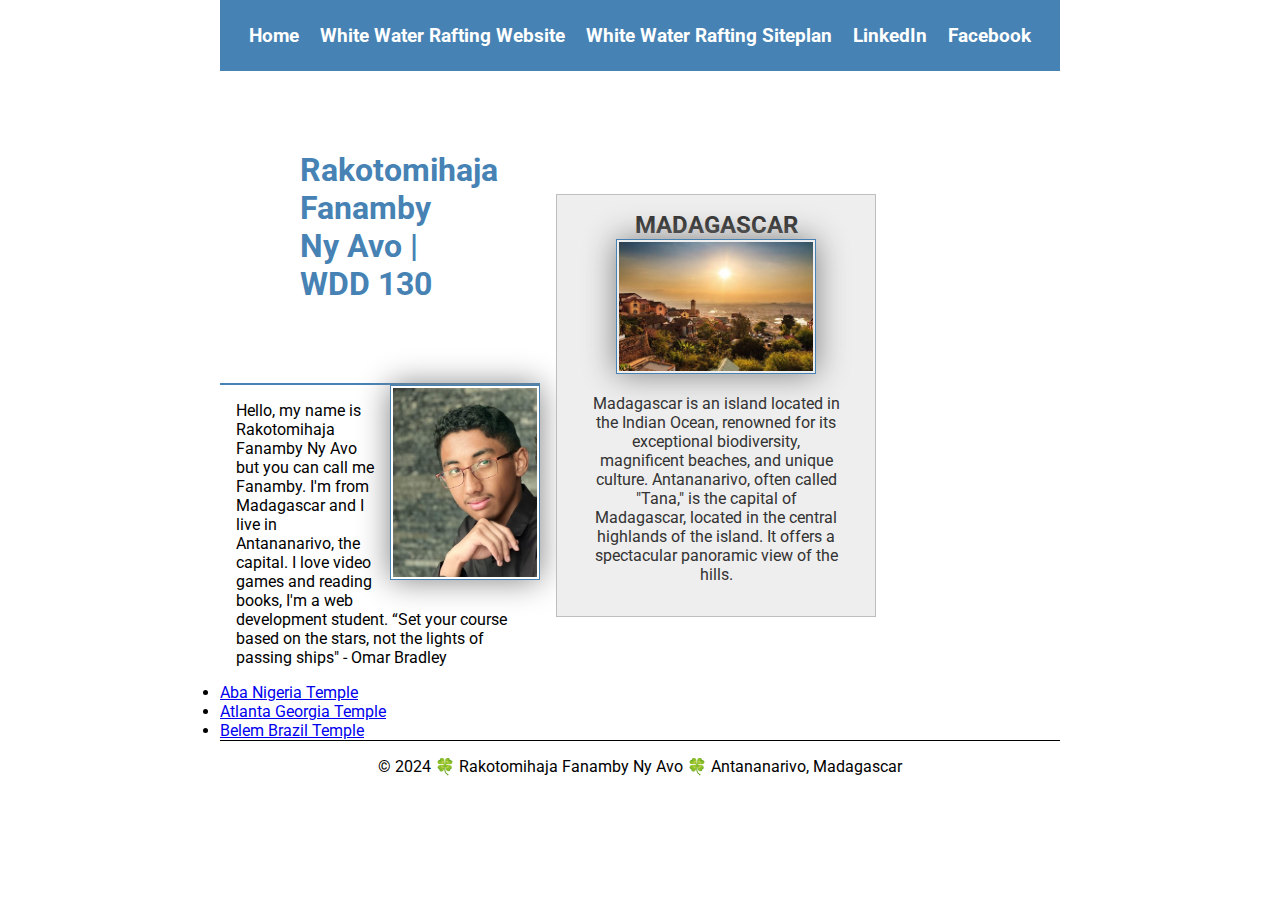
<file: index.html>
<!DOCTYPE html>
<html lang="en-US">
<head>
    <meta charset="UTF-8">
    <meta name="viewport" content="width=device-width, initial-scale=1.0">
    <title>Rakotomihaja Fanamby Ny Avo | WDD 130</title>
    <link rel="stylesheet" type="text/css" href="styles.css">
    <link rel="preconnect" href="https://fonts.googleapis.com">
<link rel="preconnect" href="https://fonts.gstatic.com" crossorigin>
<link href="https://fonts.googleapis.com/css2?family=Croissant+One&family=Roboto:ital,wght@1,300&display=swap" rel="stylesheet">
</head>
<body>
    <header>
        <nav>
            <a href="wwr/index.html">Home</a>
            <a href="wwr/about.html">White Water Rafting Website</a>
            <a href="wwr/site-plan-rafting.html">White Water Rafting Siteplan</a>
            <a href="https://www.linkedin.com" target="_blank">LinkedIn</a>
            <a href="https://www.facebook.com" target="_blank">Facebook</a>
        </nav>
    </header>
    <div class="grid">
    <main>
        <!-- 20/09/2023 -->
        <h1>Rakotomihaja Fanamby Ny Avo | WDD 130</h1>
        <img src="images/profile.jpg" alt="Hello, My name is Rakotomihaja Fanamby Ny Avo" width="200">
        <p>Hello, my name is Rakotomihaja Fanamby Ny Avo but you can call me Fanamby. I'm from Madagascar and I live in Antananarivo, the capital. I love video games and reading books, I'm a web development student. “Set your course based on the stars, not the lights of passing ships" - Omar Bradley</p>

        <ul class="box">
            <li><a href="https://www.churchofjesuschrist.org/temples/details/aba-nigeria-temple?lang=eng" target="_blank">Aba Nigeria Temple</a></li>
            <li><a href="https://www.churchofjesuschrist.org/temples/details/atlanta-georgia-temple?lang=eng" target="_blank">Atlanta Georgia Temple</a></li>
            <li><a href="https://www.churchofjesuschrist.org/temples/details/belem-brazil-temple?lang=eng" target="_blank">Belem Brazil Temple</a></li>
        </ul>
    </main>
    
    <aside class="box">
        <h2>MADAGASCAR</h2>
        <img src="images/Madagascar.jpg" alt="Antananarivo, the capital" width="200">
        <p>Madagascar is an island located in the Indian Ocean, renowned for its exceptional biodiversity, magnificent beaches, and unique culture. Antananarivo, often called "Tana," is the capital of Madagascar, located in the central highlands of the island. It offers a spectacular panoramic view of the hills.</p>
    </aside>
    </div>
    
    <footer>
        <p>&#169; 2024 🍀 Rakotomihaja Fanamby Ny Avo 🍀 Antananarivo, Madagascar</p>
    </footer>
</body>
</html>
</file>
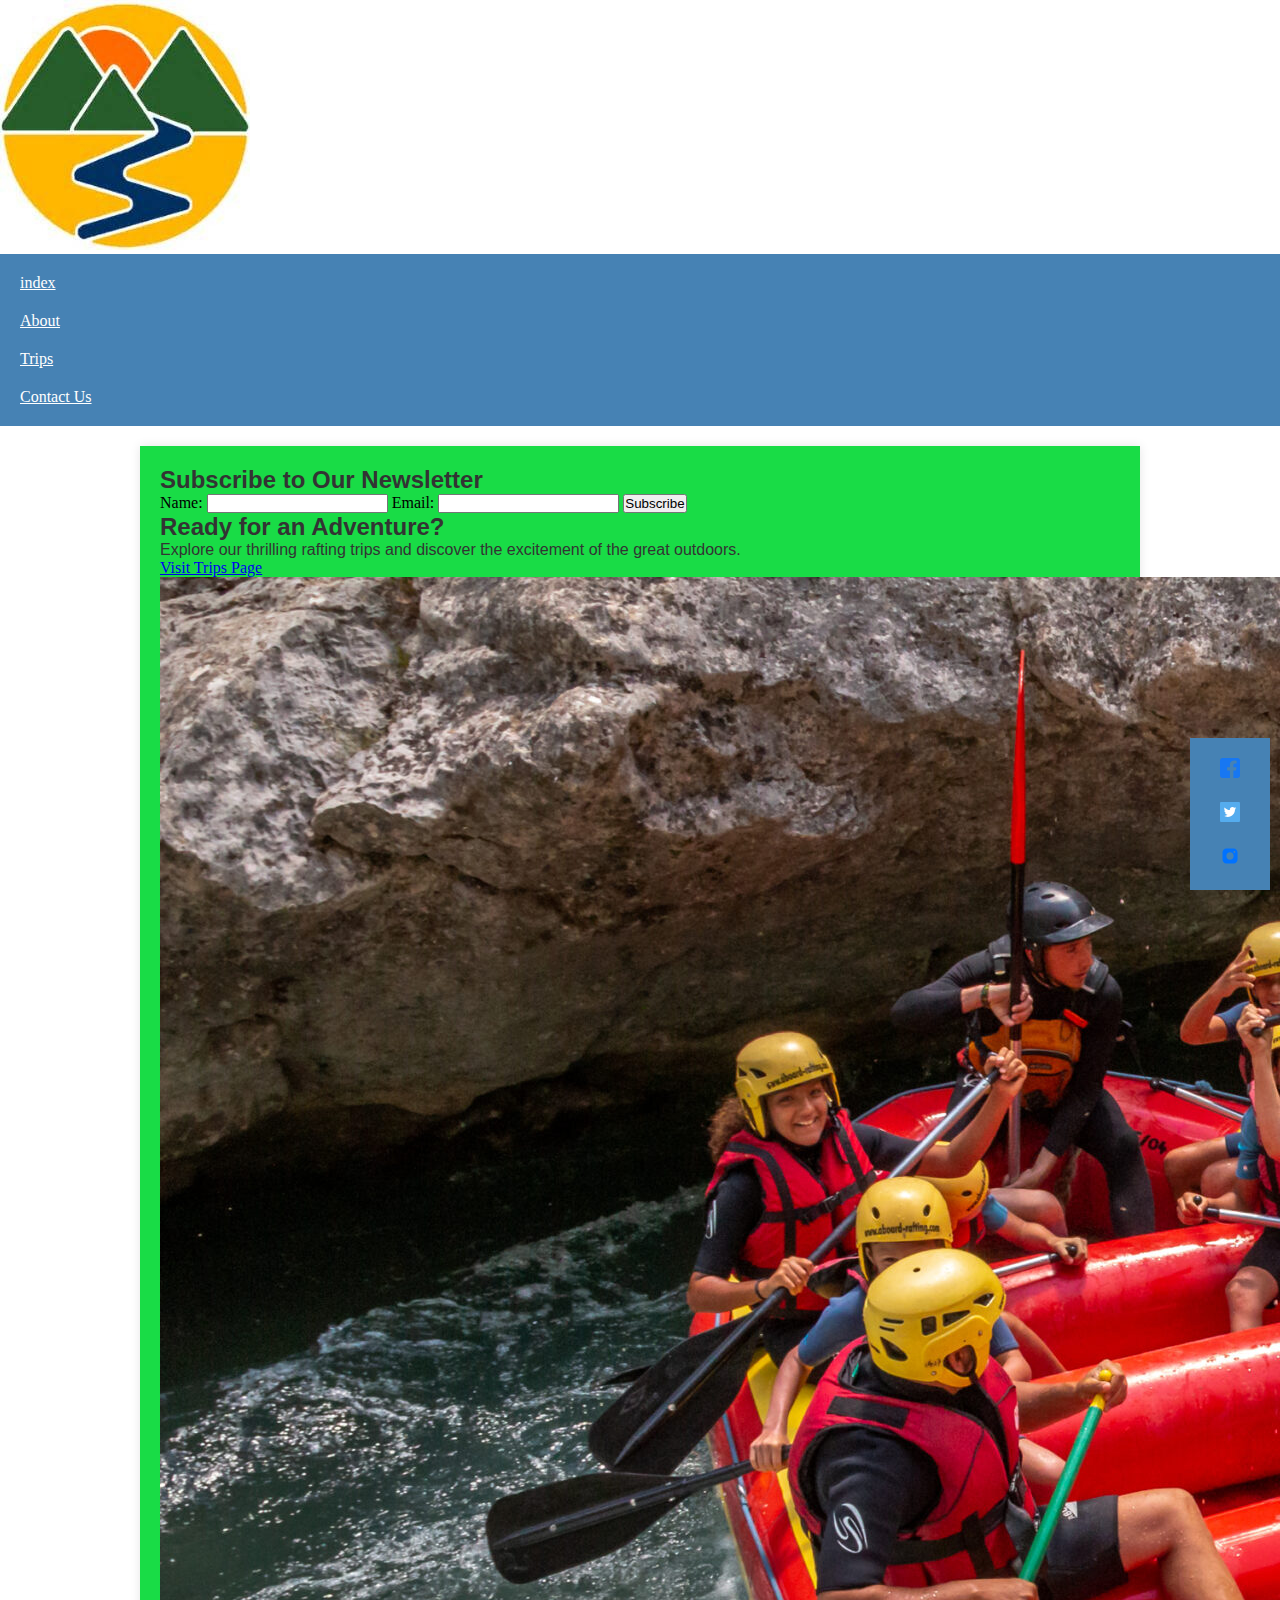
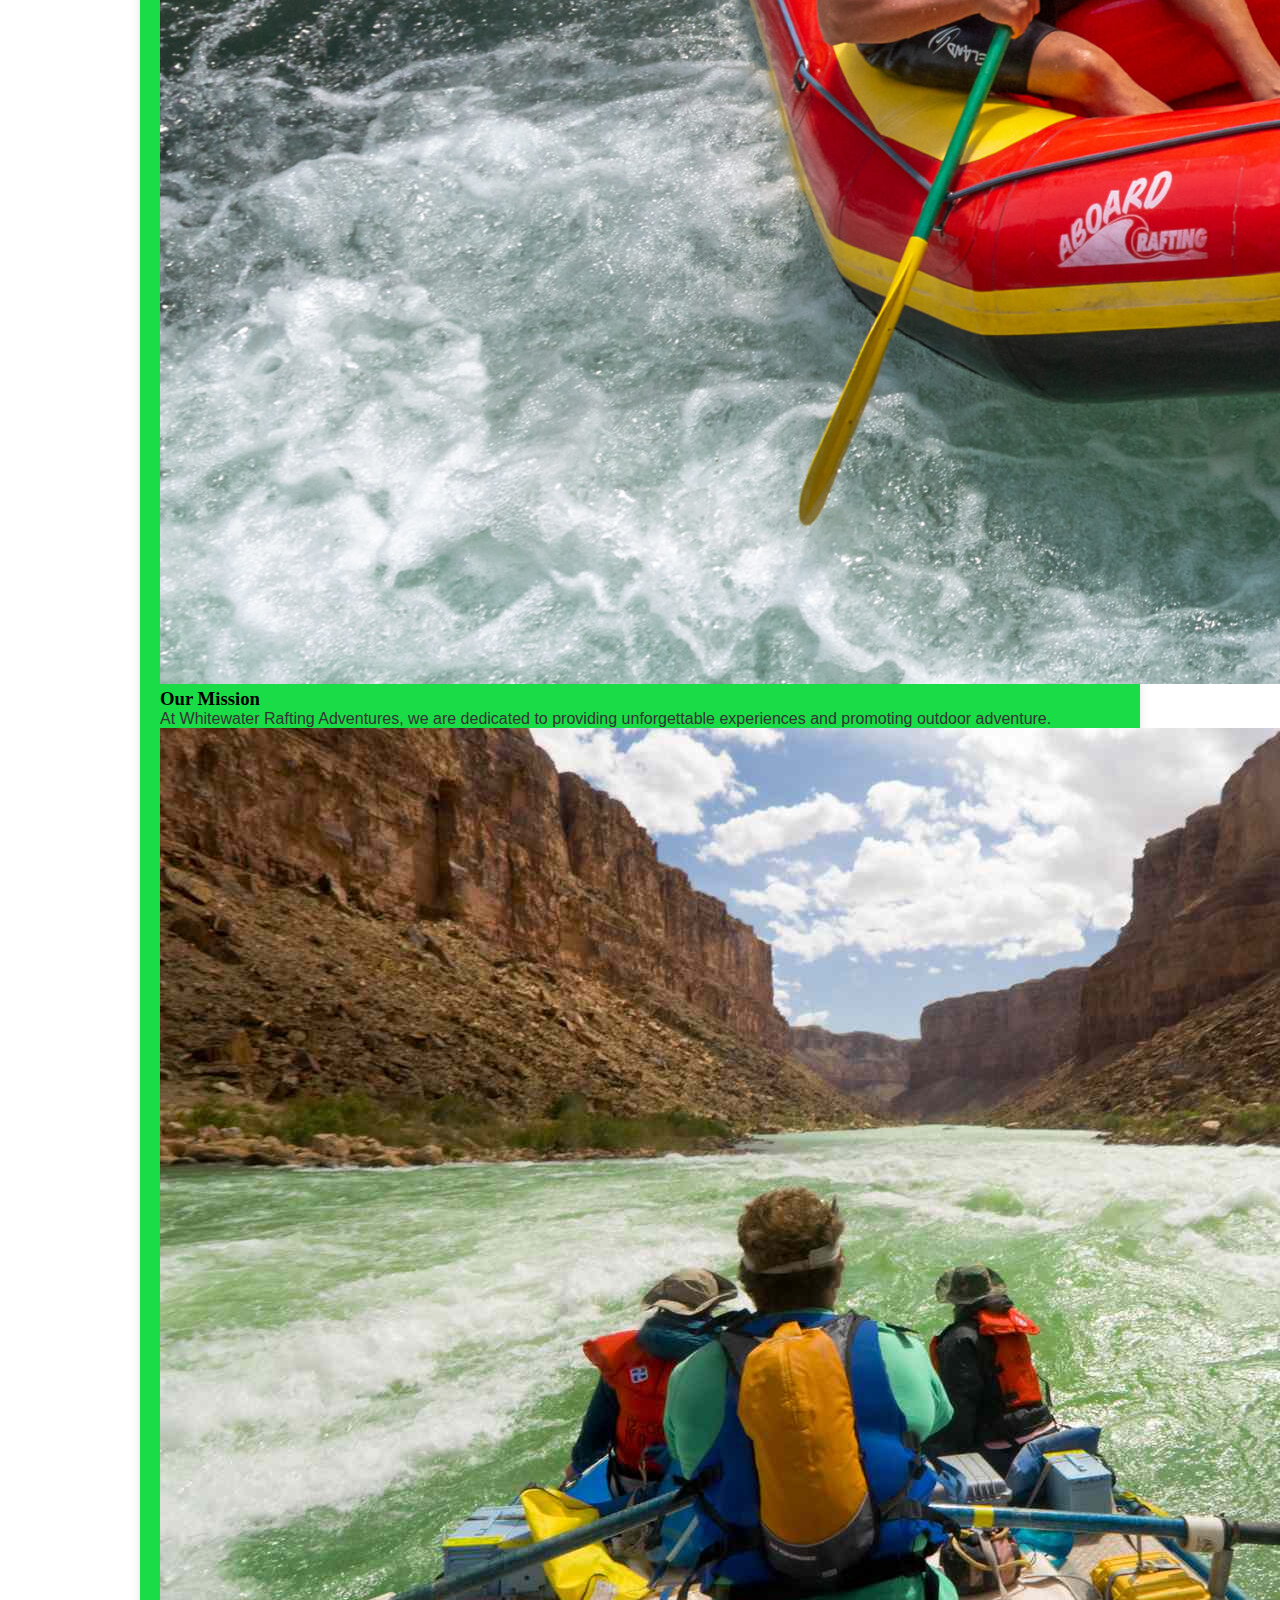
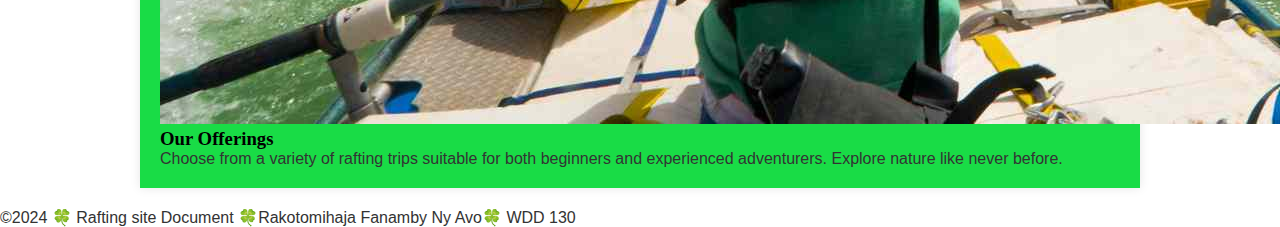
<file: wwr/index.html>
<!DOCTYPE html>
<html lang="en-US">
    <head>
    <meta charset="utf-8">
    <meta name="viewport" content="width=device-width,initial-scale=1.0">
    <title>Rafting Site Plan Home | Rakotomihaja Fanamby Ny Avo</title>
    <meta name="description" content="The rafting site Home">
    <meta name="author" content="Rakotomihaja Fanamby Ny Avo">
    <link rel="stylesheet" href="styles/index.css">
</head>
<body>
    <header>
        <header>
            <img src="images/logo.jpg" alt="Rafting Site Logo">
            <nav>
                <a href="index.html">index</a>
                <a href="about.html">About</a>
                <a href="trips.html">Trips</a>
                <a href="contact.html">Contact Us</a>
            </nav>
    </header>
    
    <main>
        <section class="newsletter">
            <h2>Subscribe to Our Newsletter</h2>
            <form action="subscribe.php" method="post">
                <label for="name">Name:</label>
                <input type="text" id="name" name="name" required>
                <label for="email">Email:</label>
                <input type="email" id="email" name="email" required>
                <button type="submit">Subscribe</button>
            </form>
        </section>

        <section class="cta">
            <h2>Ready for an Adventure?</h2>
            <p>Explore our thrilling rafting trips and discover the excitement of the great outdoors.</p>
            <a href="trips.html" class="cta-button">Visit Trips Page</a>
        </section>

        <section class="grid-layout">
            <div class="grid-item">
                <img src="images/purpose-image1.jpg" alt="Rafting Adventure 1">
                <h3>Our Mission</h3>
                <p>At Whitewater Rafting Adventures, we are dedicated to providing unforgettable experiences and promoting outdoor adventure.</p>
            </div>
            <div class="grid-item">
                <img src="images/purpose-image2.jpg" alt="Rafting Adventure 2">
                <h3>Our Offerings</h3>
                <p>Choose from a variety of rafting trips suitable for both beginners and experienced adventurers. Explore nature like never before.</p>
            </div>
        </section>
    </main>
    
    <footer>
        <nav class="sociallinks">
            <a href="https://facebook.com">
                <img src="images/facebook.svg" alt="Facebook" class="social-icon">
            </a>
            <a href="https://twitter.com">
                <img src="images/twitter.svg" alt="Twitter" class="social-icon">
            </a>
            <a href="https://instagram.com">
                <img src="images/instagram.svg" alt="Instagram" class="social-icon">
            </a>
        </nav>
        <p>&#169;2024 🍀 Rafting site Document 🍀Rakotomihaja Fanamby Ny Avo🍀 WDD 130</p>
    </footer>
</body>
</html>
</file>
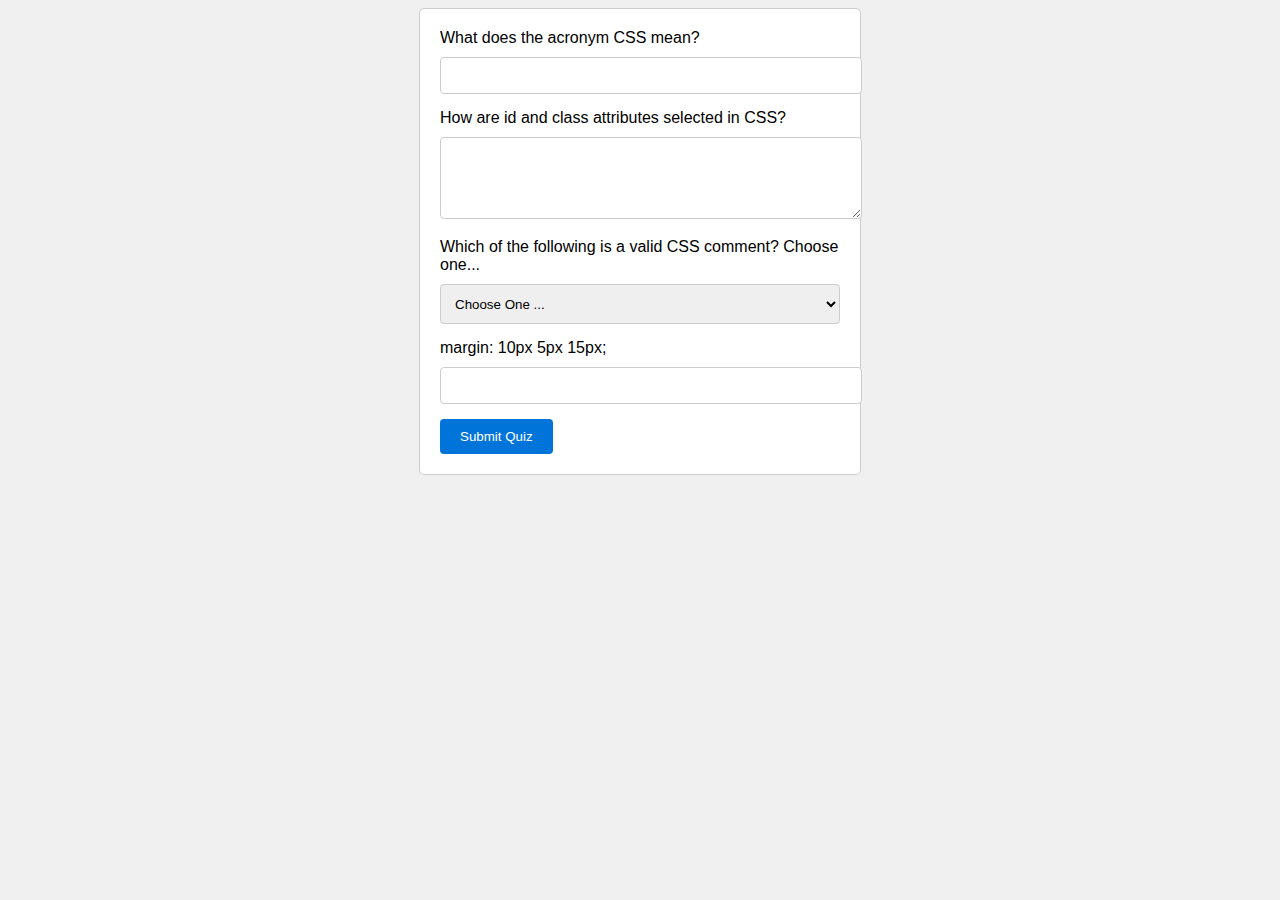
<file: quiz.html>
<!DOCTYPE html>
<html>
<head>
    <title>Quiz Form</title>
    <link rel="stylesheet" type="text/css" href="quiz.css">
</head>
<body>
    <form action="process_quiz.php" method="post">
        <div>
            <label for="q1">What does the acronym CSS mean?</label>
            <input type="text" name="q1" id="q1" />
        </div>

        <div>
            <label for="q2">How are id and class attributes selected in CSS?</label>
            <textarea name="q2" id="q2" rows="4" cols="50"></textarea>
        </div>

        <div>
            <label for="q3">Which of the following is a valid CSS comment?
                Choose one...</label>
            <select name="q3" id="q3">
                <option value="" selected disabled>Choose One ...</option>
                <option value="option1">Option 1</option>
                <option value="option2">Option 2</option>
                <option value="option3">Option 3</option>
            </select>
        </div>

        <div>
            <label for="q4">margin: 10px 5px 15px;</label>
            <input type="number" name="q4" id="q4" />
        </div>

        <div>
            <button type="submit">Submit Quiz</button>
        </div>
    </form>
</body>
</html>
</file>
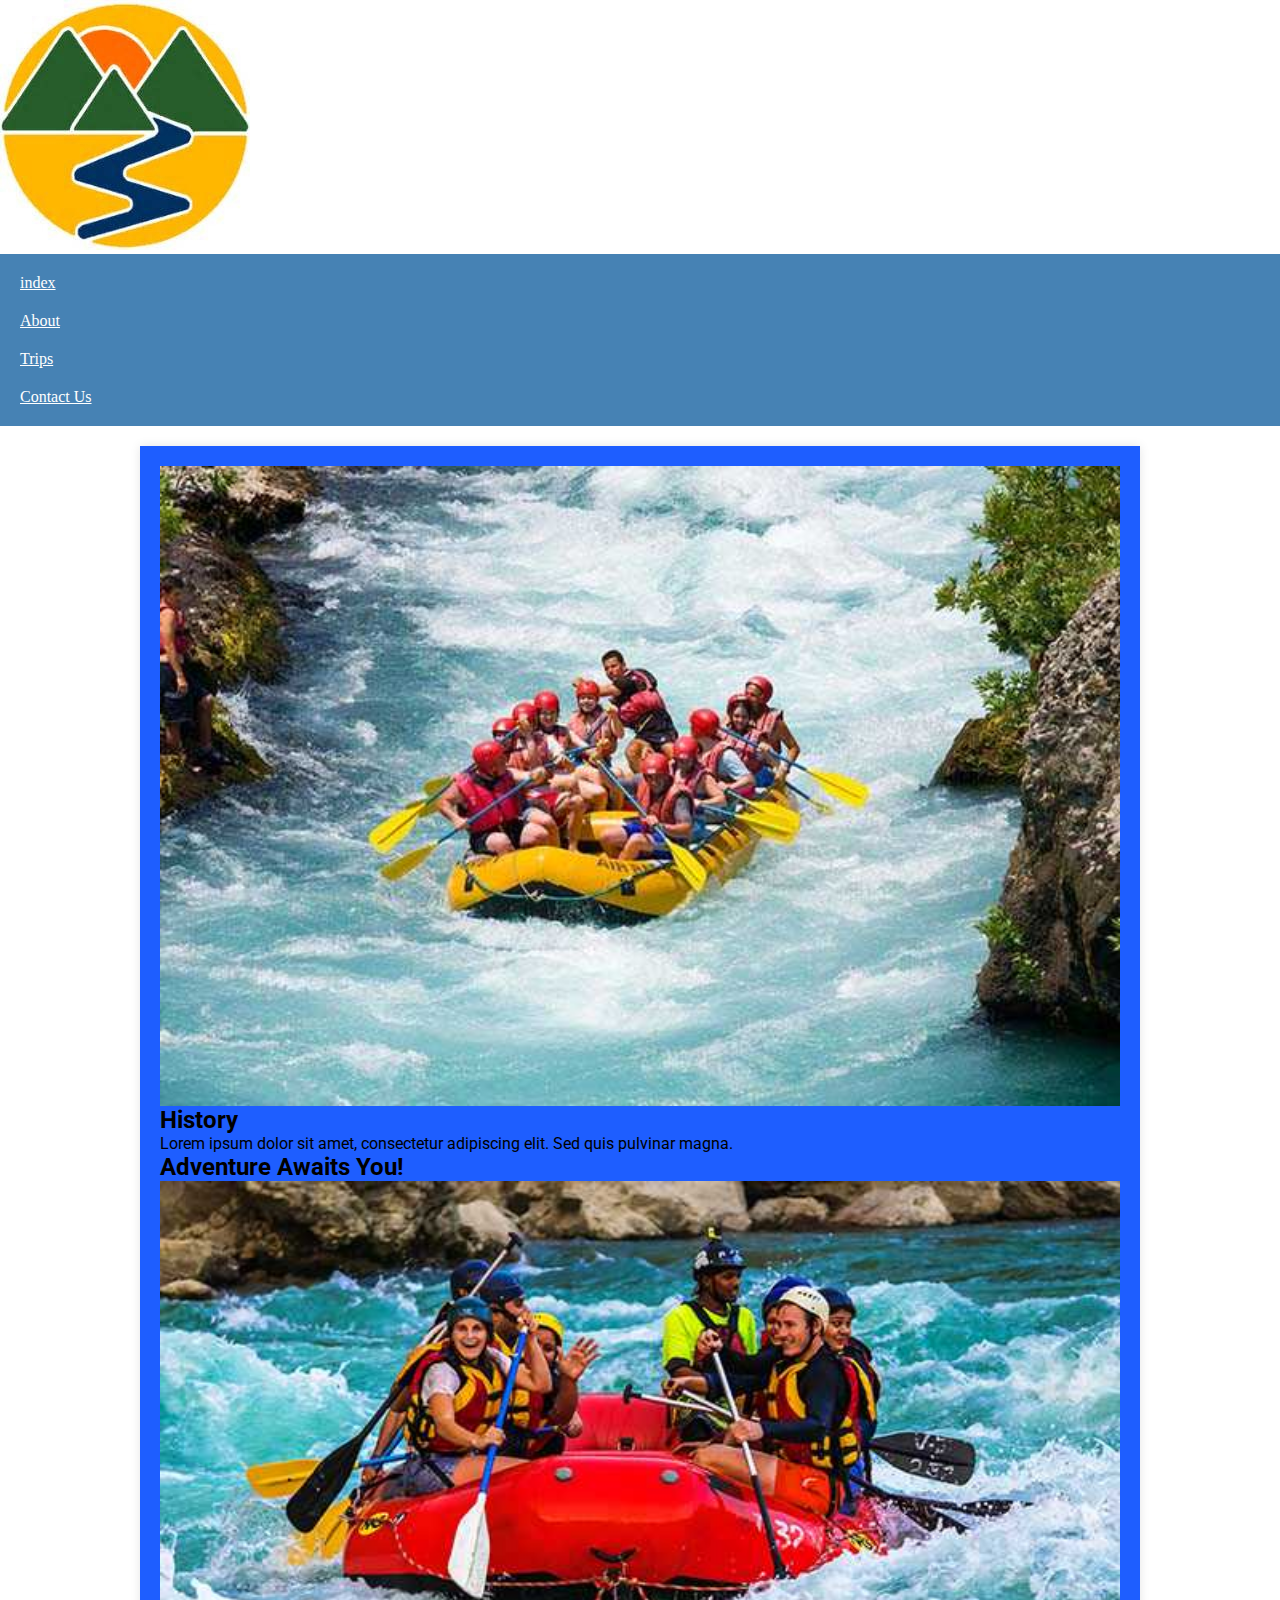
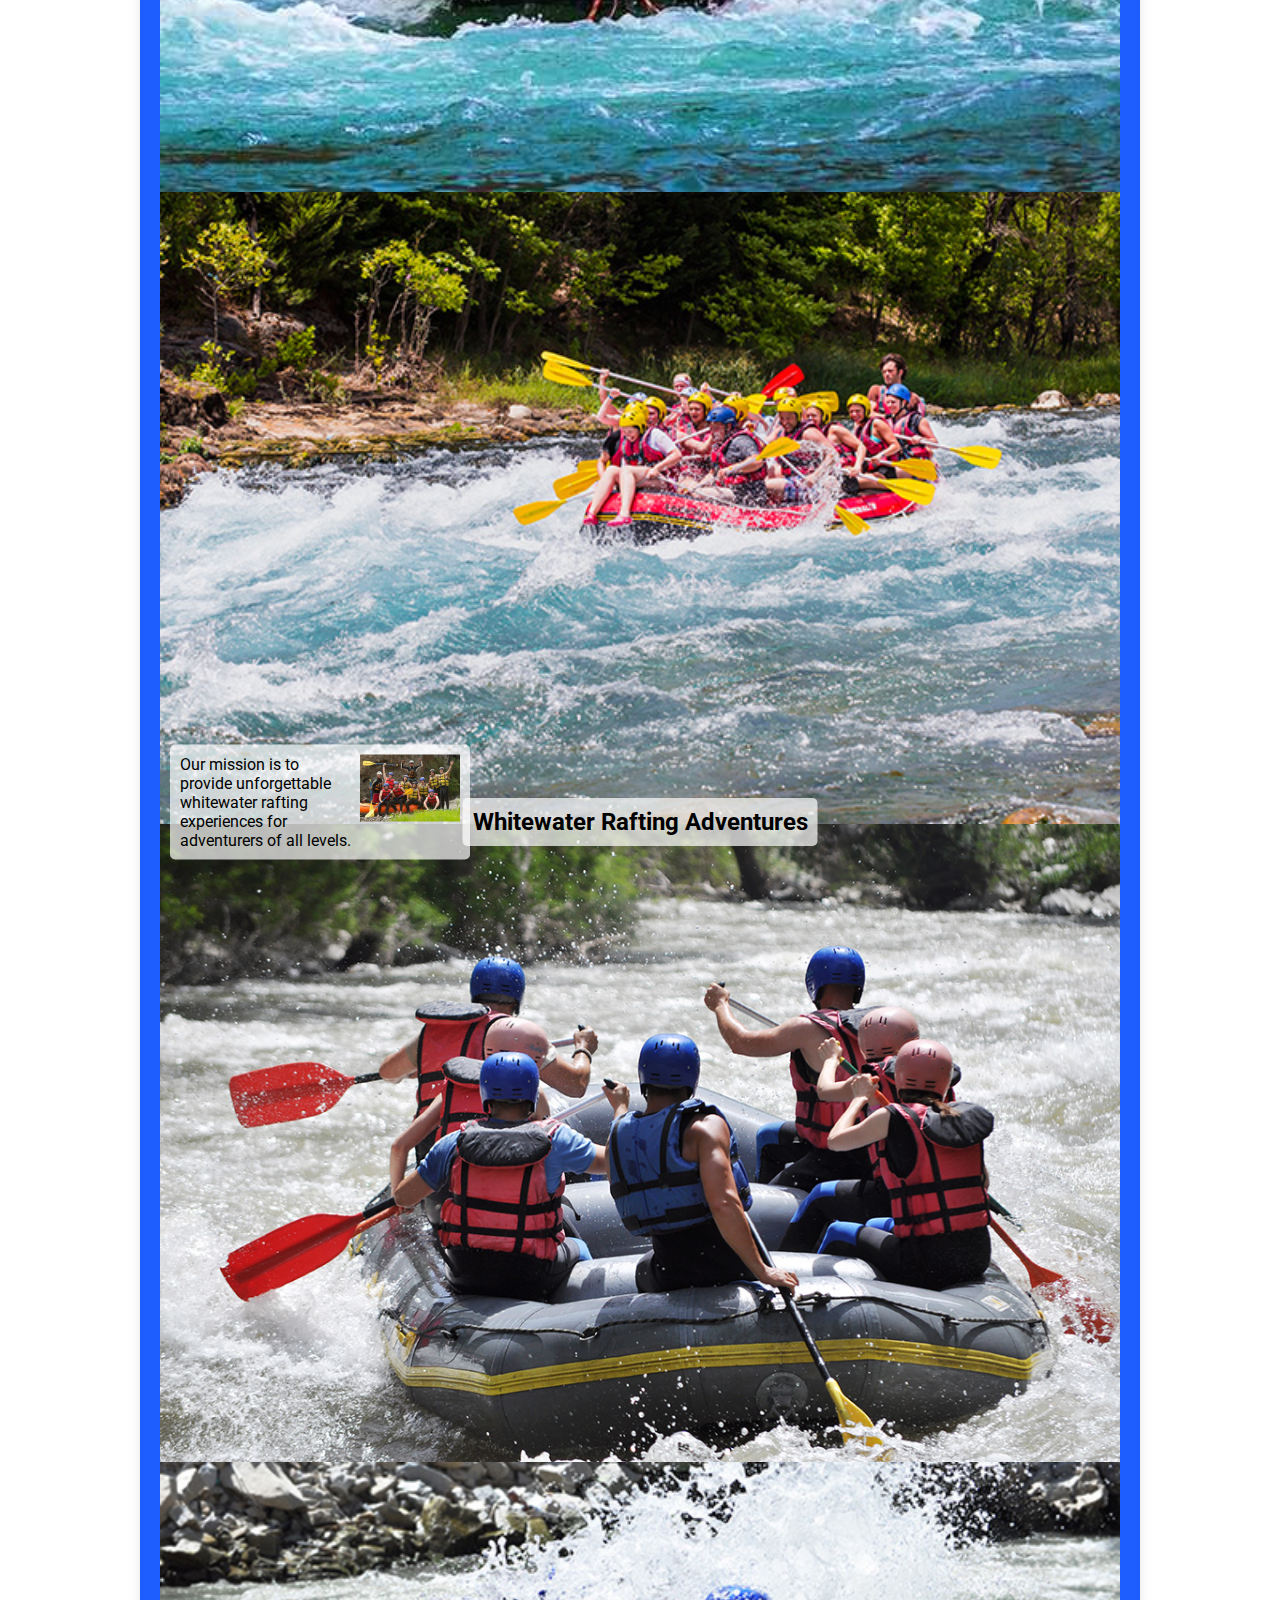
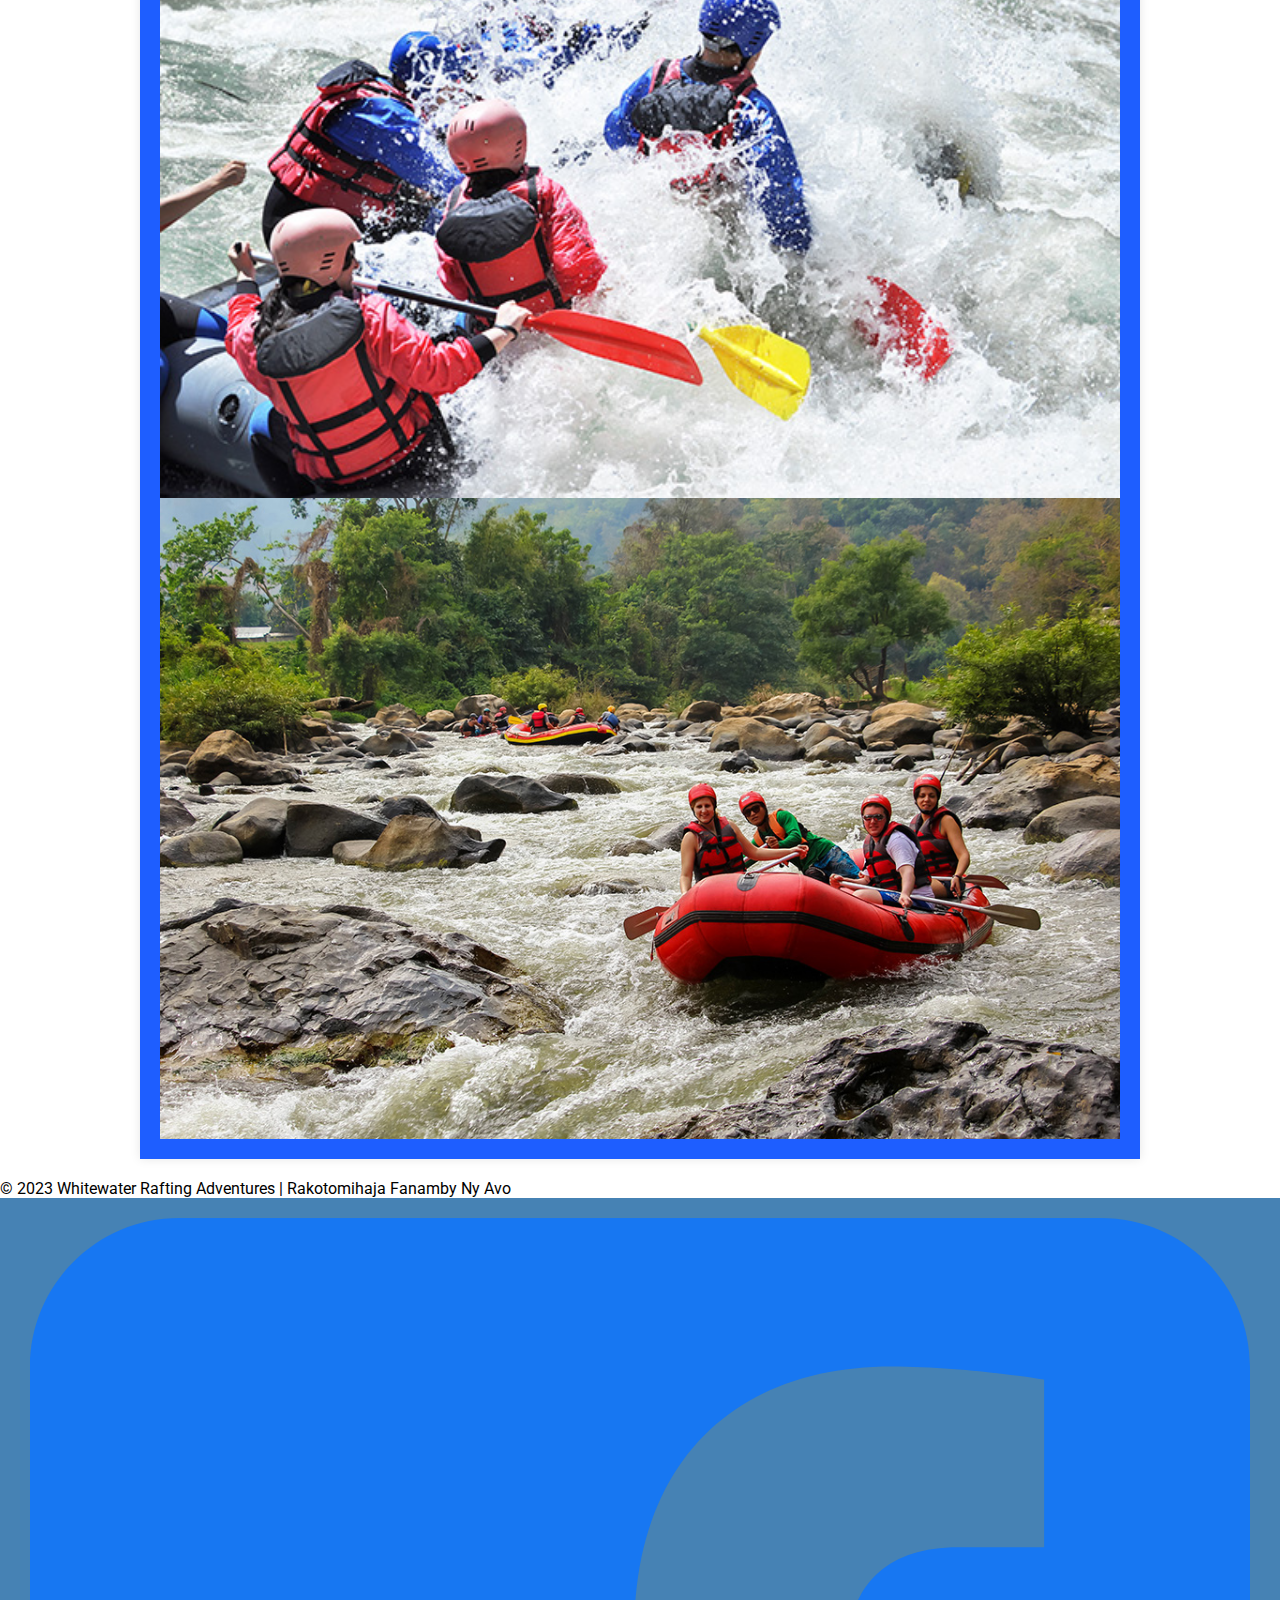
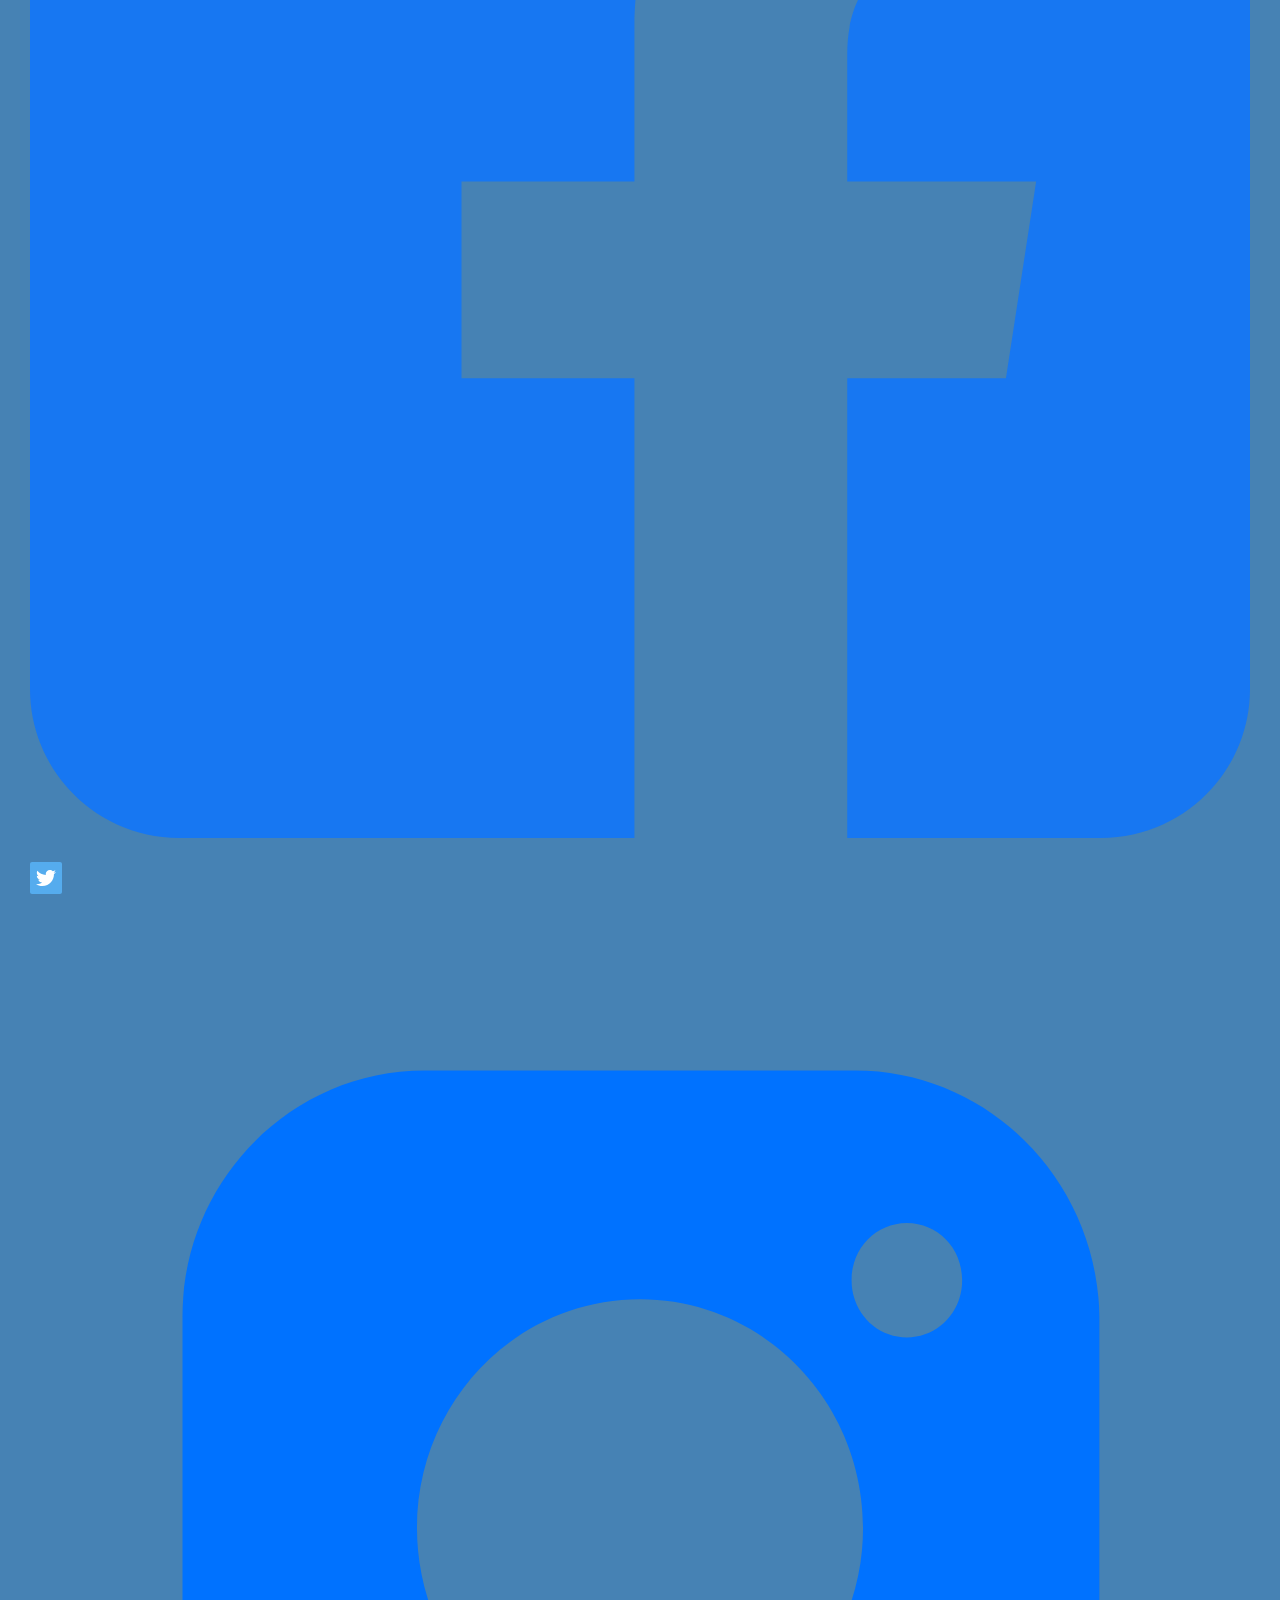
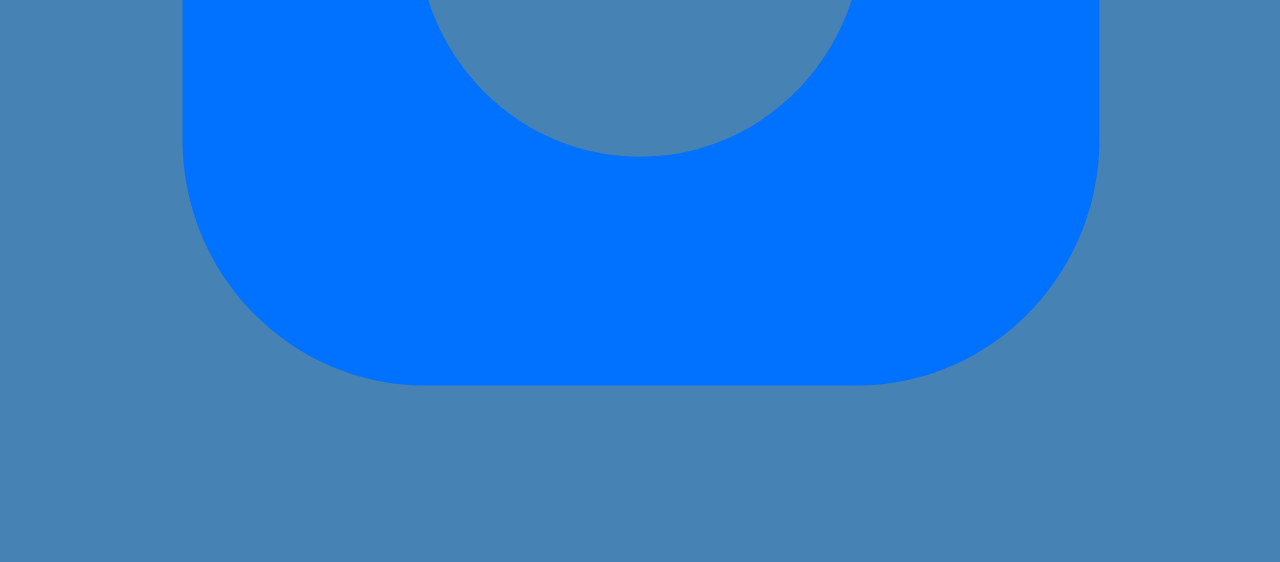
<file: wwr/about.html>
<!DOCTYPE html>
<html lang="en-US">
<head>
    <meta charset="utf-8">
    <meta name="viewport" content="width=device-width,initial-scale=1.0">
    <title>About | Rakotomihaja Fanamby Ny Avo</title>
    <meta name="description" content="About The rafting site plan.">
    <meta name="author" content="Rakotomihaja Fanamby Ny Avo">
    <link rel="stylesheet" type="text/css" href="styles/rafting.css">
    <link rel="preconnect" href="https://fonts.googleapis.com">
<link rel="preconnect" href="https://fonts.gstatic.com" crossorigin>
<link href="https://fonts.googleapis.com/css2?family=Croissant+One&family=Roboto:ital,wght@1,300&display=swap" rel="stylesheet">


</head>
<body>
    <header>
        <img src="images/logo.jpg" alt="Rafting Site Logo">
        <nav>
            <a href="index.html">index</a>
            <a href="about.html">About</a>
            <a href="trips.html">Trips</a>
            <a href="contact.html">Contact Us</a>
        </nav>
    </header>
    <main>
        <div class="hero">
            <img src="images/hero-bg.jpg" alt="Hero Image">
            <h1>Whitewater Rafting Adventures</h1>
            <article>
                <img src="images/happy-client.jpg" alt="Happy Client">
                <p>Our mission is to provide unforgettable whitewater rafting experiences for adventurers of all levels.</p>
            </article>
            <section>
                <h2>History</h2>
                <p>Lorem ipsum dolor sit amet, consectetur adipiscing elit. Sed quis pulvinar magna.</p>
            </section>
            <section>
                <h2>Adventure Awaits You!</h2>
                <img src="images/rafting1.jpg" alt="Rafting Image 1">
                <img src="images/rafting2.jpg" alt="Rafting Image 2">
                <img src="images/rafting3.jpg" alt="Rafting Image 3">
                <img src="images/rafting4.jpg" alt="Rafting Image 4">
                <img src="images/rafting5.jpg" alt="Rafting Image 5">
            </section>
        </div>
    </main>
    <footer>
        <p>&copy; 2023 Whitewater Rafting Adventures | Rakotomihaja Fanamby Ny Avo</p>
        <nav class="sociallinks">
            <a href="https://facebook.com">
                <img src="images/facebook.svg" alt="Facebook">
            </a>
            <a href="https://twitter.com">
                <img src="images/twitter.svg" alt="Twitter">
            </a>
            <a href="https://instagram.com">
                <img src="images/instagram.svg" alt="Instagram">
            </a>
        </nav>
    </footer>
</body>
</html>
</file>
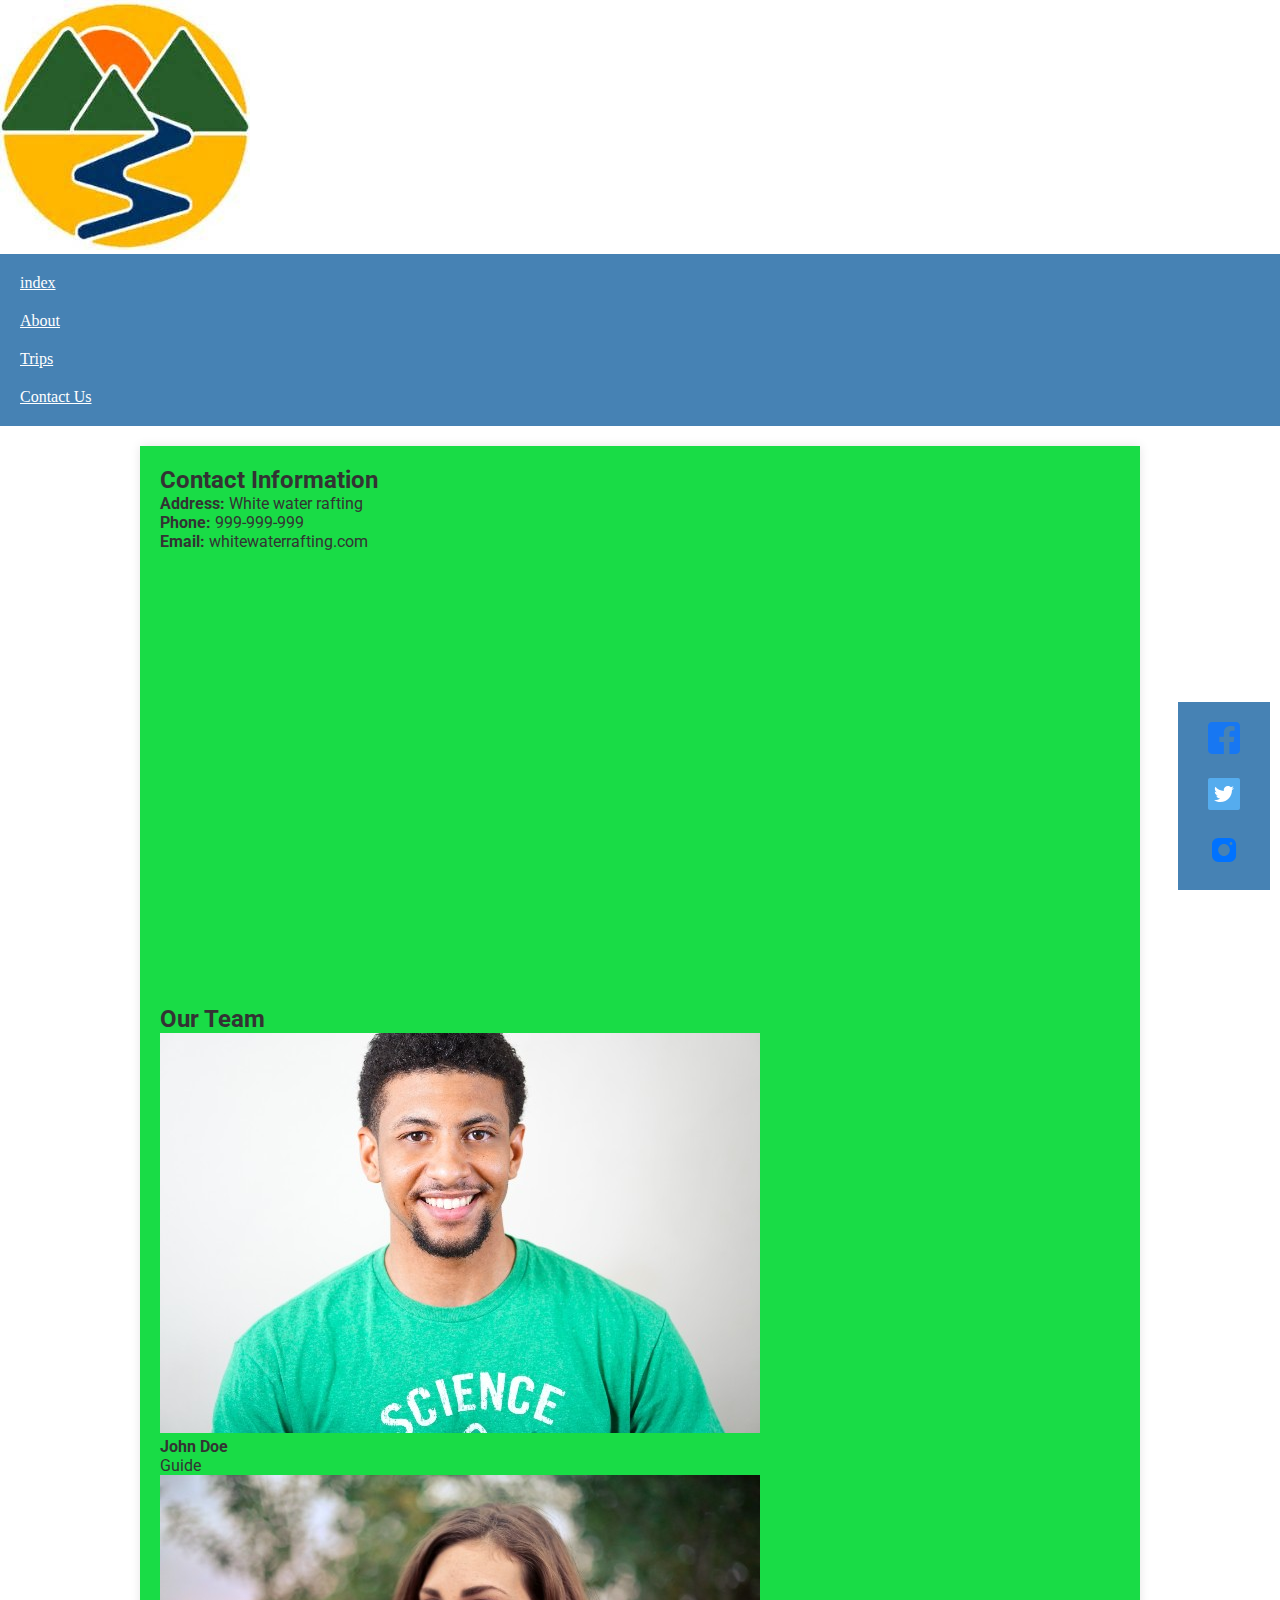
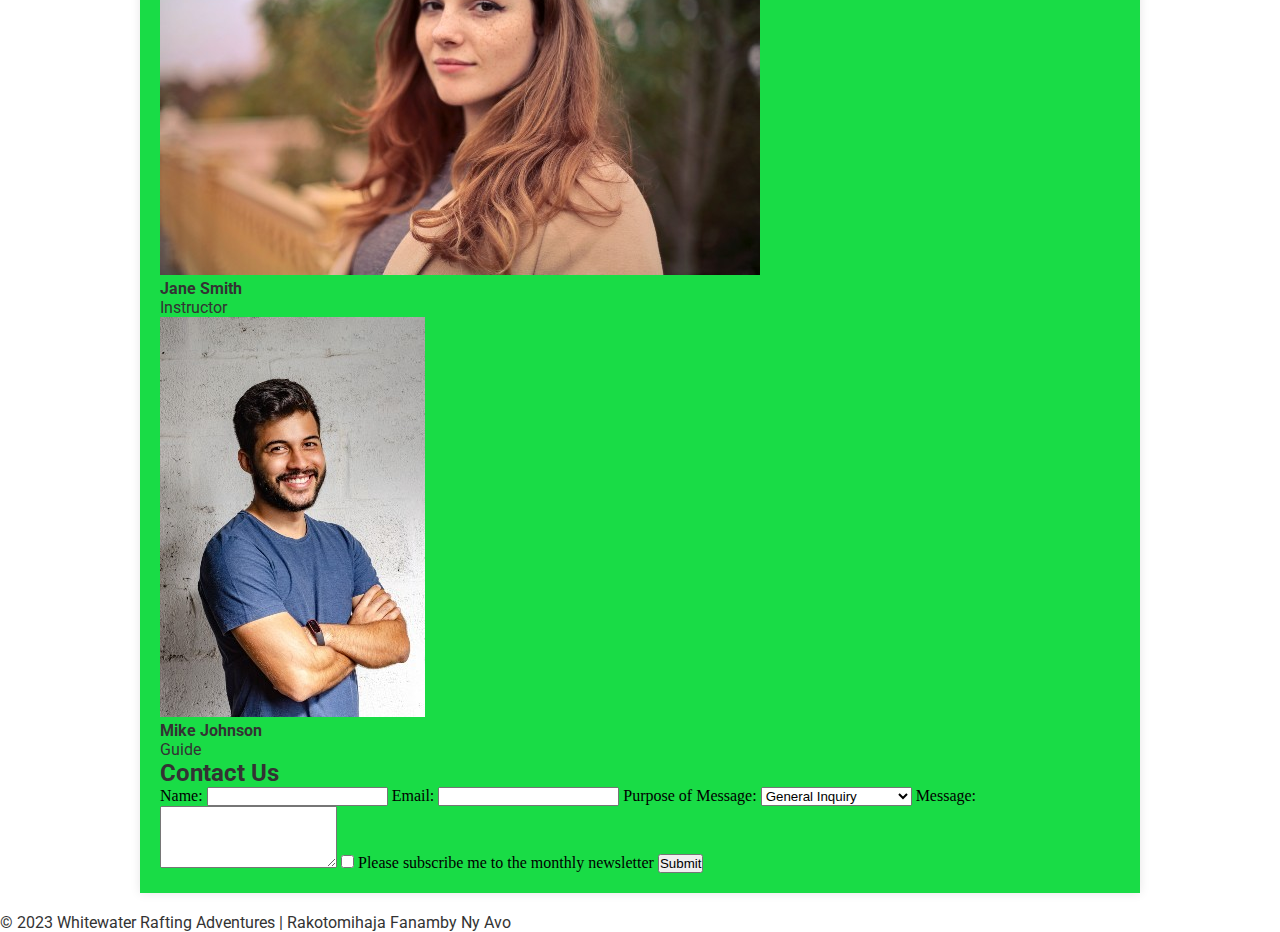
<file: wwr/contact.html>
<!DOCTYPE html>
<html lang="en-US">
<head>
    <meta charset="utf-8">
    <meta name="viewport" content="width=device-width,initial-scale=1.0">
    <title>Contact Us | Whitewater Rafting Adventures</title>
    <meta name="description" content="Contact Us">
    <meta name="author" content="Rakotomihaja Fanamby Ny Avo">
    <link rel="stylesheet" type="text/css" href="styles/contact.css">
    <link rel="preconnect" href="https://fonts.googleapis.com">
    <link rel="preconnect" href="https://fonts.gstatic.com" crossorigin>
    <link href="https://fonts.googleapis.com/css2?family=Croissant+One&family=Roboto:ital,wght@1,300&display=swap" rel="stylesheet">
</head>
<body>
    <header>
        <img src="images/logo.jpg" alt="Rafting Site Logo">
        <nav>
            <a href="index.html">index</a>
            <a href="about.html">About</a>
            <a href="trips.html">Trips</a>
            <a href="contact.html">Contact Us</a>
        </nav>
    </header>
    <main>
        <section class="company-info">
            <h2>Contact Information</h2>
            <p><strong>Address:</strong> White water rafting</p>
            <p><strong>Phone:</strong> 999-999-999</p>
            <p><strong>Email:</strong> whitewaterrafting.com</p>
        </section>
            <div class="map">
            <iframe
            src="https://www.google.com/maps/embed?pb=!1m16!1m12!1m3!1d5484.364874729698!2d6.4988154572401955!3d44.97345212848753!2m3!1f0!2f0!3f0!3m2!1i1024!2i768!4f13.1!2m1!1srafting!5e0!3m2!1sfr!2smg!4v1696699275702!5m2!1sfr!2smg" width="600" height="450" style="border:0;" allowfullscreen="" loading="lazy" referrerpolicy="no-referrer-when-downgrade"></iframe>
        </div>
            <h2>Our Team</h2>
            <div class="employee">
                <img src="images/employee1.jpg" alt="Employee 1">
                <p><strong>John Doe</strong><br>Guide</p>
            </div>
            <div class="employee">
                <img src="images/employee2.jpg" alt="Employee 2">
                <p><strong>Jane Smith</strong><br>Instructor</p>
            </div>
            <div class="employee">
                <img src="images/employee3.jpg" alt="Employee 3">
                <p><strong>Mike Johnson</strong><br>Guide</p>
            </div>

        
        <section class="contact-form">
            <h2>Contact Us</h2>
            <form action="submit_form.php" method="post">
                <label for="name">Name:</label>
                <input type="text" id="name" name="name" required>
                
                <label for="email">Email:</label>
                <input type="email" id="email" name="email" required>
                
                <label for="purpose">Purpose of Message:</label>
                <select id="purpose" name="purpose">
                    <option value="General Inquiry">General Inquiry</option>
                    <option value="Reservation Question">Reservation Question</option>
                    <option value="Website Suggestion">Website Suggestion</option>
                </select>
                
                <label for="message">Message:</label>
                <textarea id="message" name="message" rows="4" required></textarea>
                
                <input type="checkbox" id="subscribe" name="subscribe" value="yes">
                <label for="subscribe">Please subscribe me to the monthly newsletter</label>
                
                <button type="submit">Submit</button>
            </form>
        </section>
    </main>
    
    <footer>
        <p>&copy; 2023 Whitewater Rafting Adventures | Rakotomihaja Fanamby Ny Avo</p>
        <nav class="sociallinks">
            <a href="https://facebook.com">
                <img src="images/facebook.svg" alt="Facebook">
            </a>
            <a href="https://twitter.com">
                <img src="images/twitter.svg" alt="Twitter">
            </a>
            <a href="https://instagram.com">
                <img src="images/instagram.svg" alt="Instagram">
            </a>
        </nav>
    </footer>
</body>
</html>
</file>
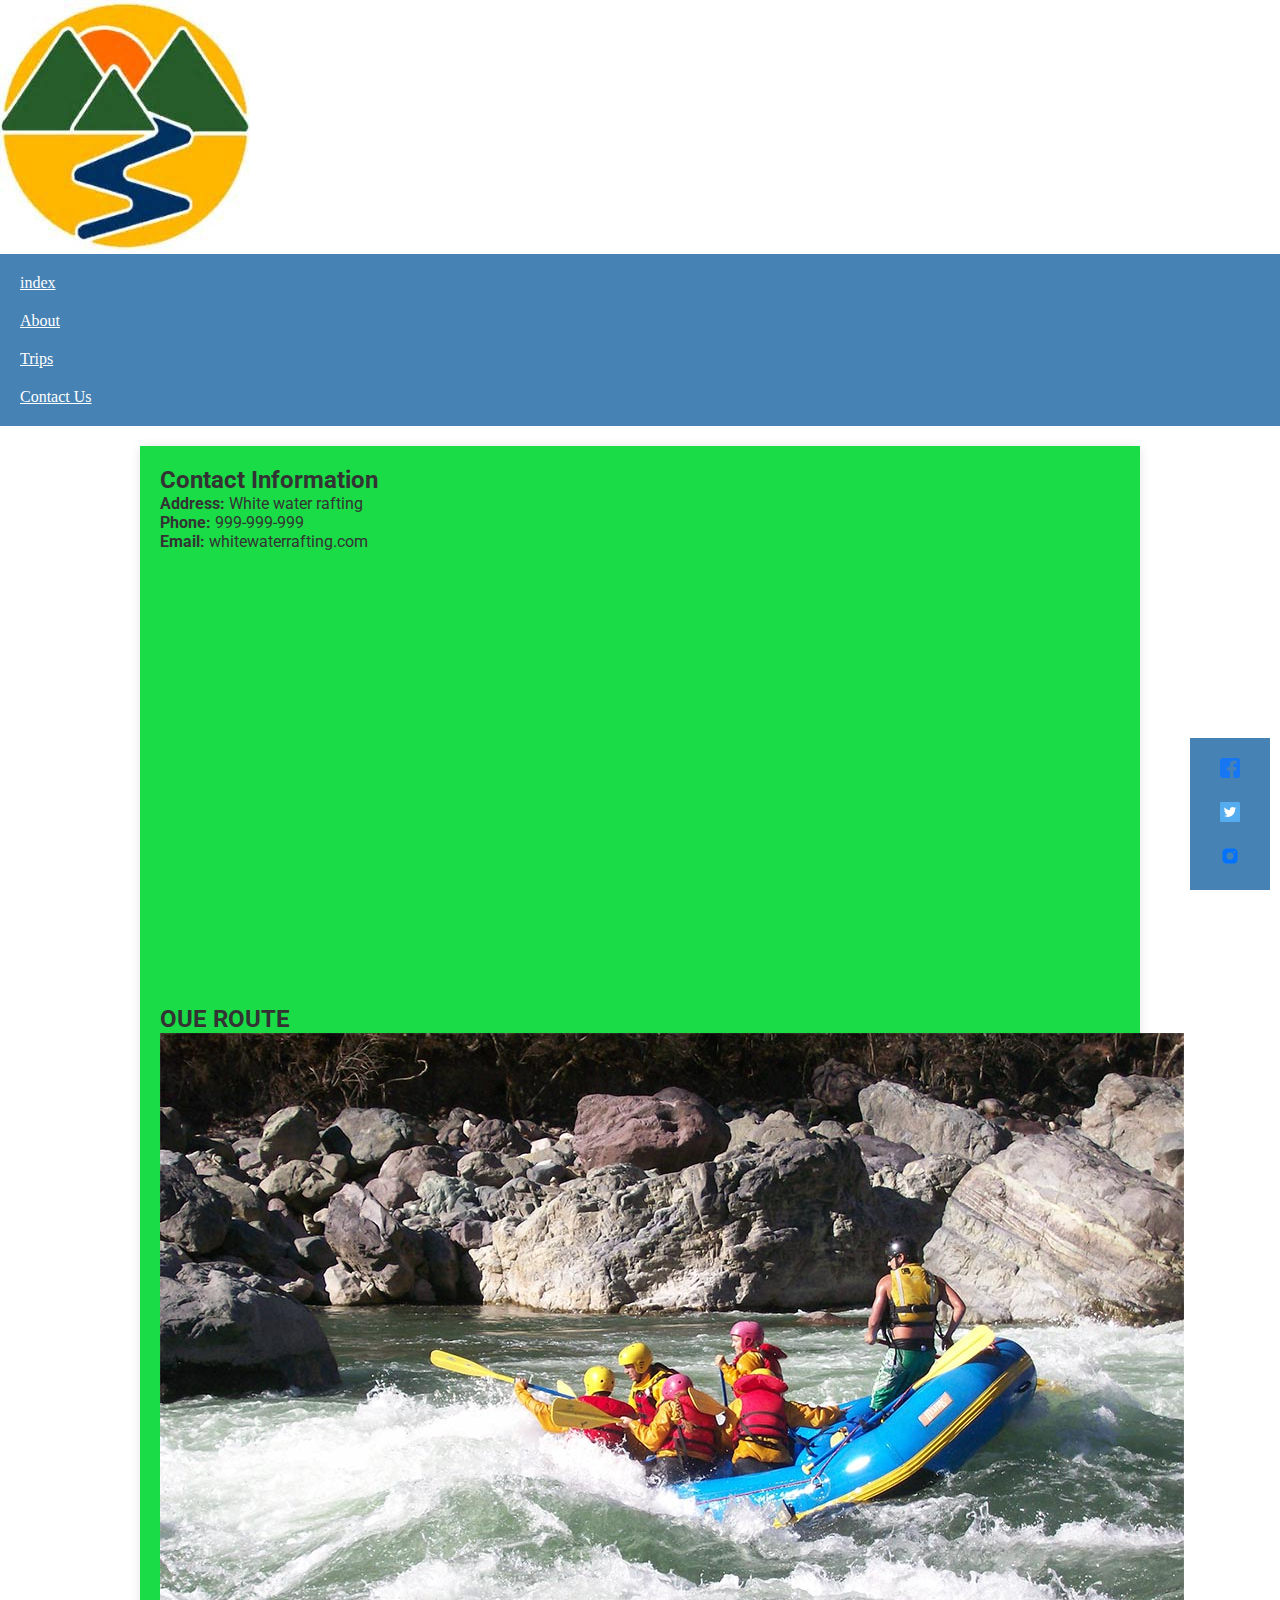
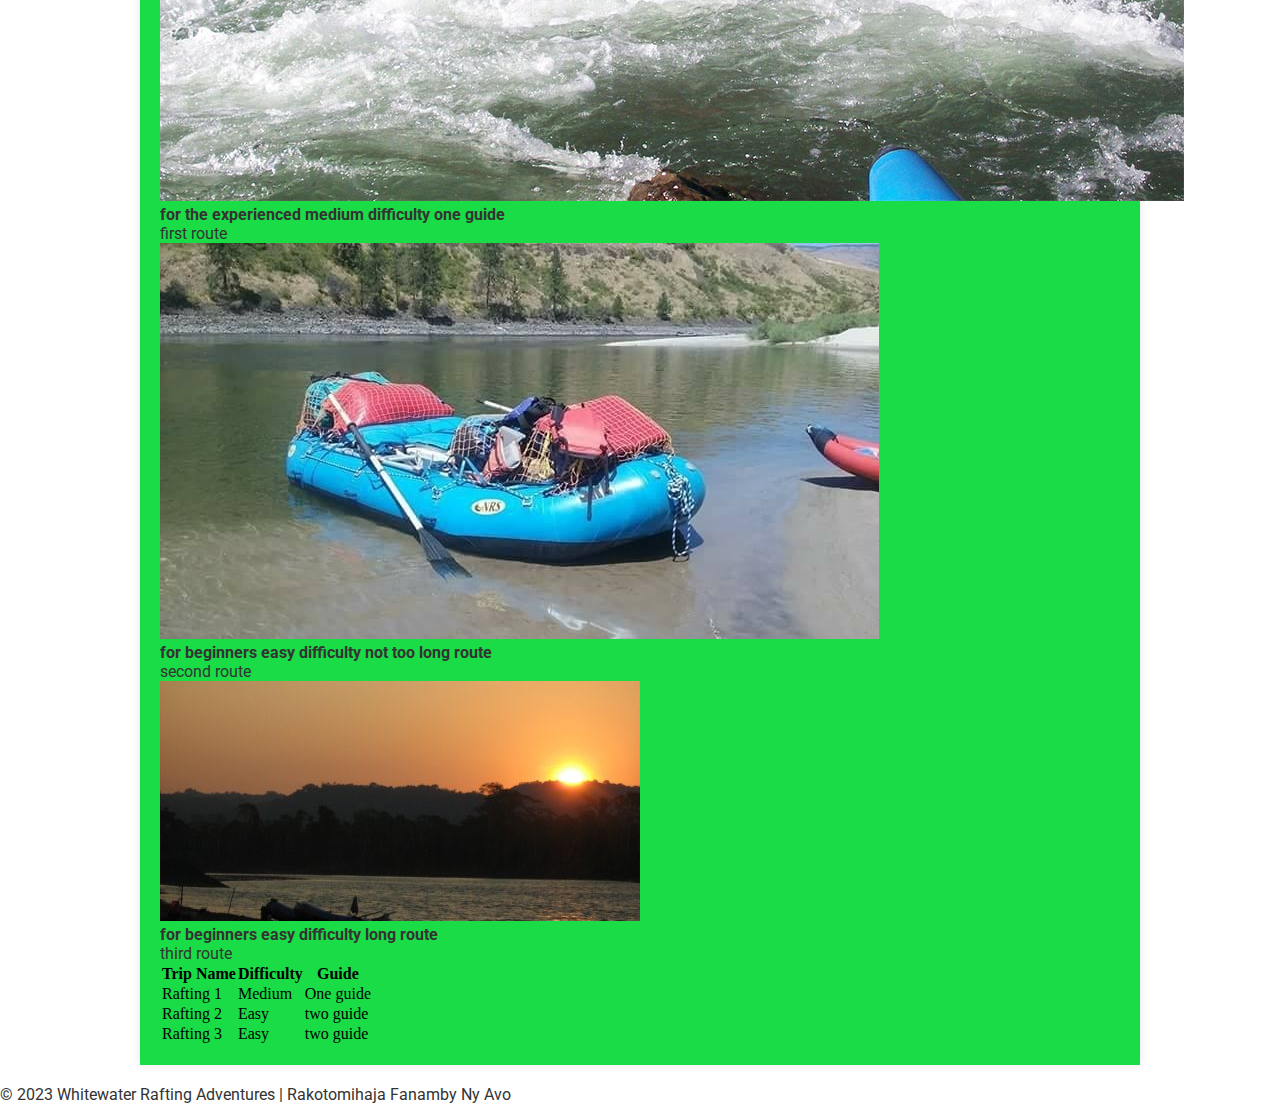
<file: wwr/trips.html>
<!DOCTYPE html>
<html lang="en-US">
<head>
    <meta charset="utf-8">
    <meta name="viewport" content="width=device-width,initial-scale=1.0">
    <title> Trips | Whitewater Rafting Adventures</title>
    <meta name="description" content="trips">
    <meta name="author" content="Rakotomihaja Fanamby Ny Avo">
    <link rel="stylesheet" type="text/css" href="styles/tips.css">
    <link rel="preconnect" href="https://fonts.googleapis.com">
    <link rel="preconnect" href="https://fonts.gstatic.com" crossorigin>
    <link href="https://fonts.googleapis.com/css2?family=Croissant+One&family=Roboto:ital,wght@1,300&display=swap" rel="stylesheet">
</head>
<body>
    <header>
        <img src="images/logo.jpg" alt="Rafting Site Logo">
        <nav>
            <a href="index.html">index</a>
            <a href="about.html">About</a>
            <a href="trips.html">Trips</a>
            <a href="contact.html">Contact Us</a>
        </nav>
    </header>
    <main>
        <section class="company-info">
            <h2>Contact Information</h2>
            <p><strong>Address:</strong> White water rafting</p>
            <p><strong>Phone:</strong> 999-999-999</p>
            <p><strong>Email:</strong> whitewaterrafting.com</p>
        </section>
            <div class="map">
            <iframe
            src="https://www.google.com/maps/embed?pb=!1m16!1m12!1m3!1d5484.364874729698!2d6.4988154572401955!3d44.97345212848753!2m3!1f0!2f0!3f0!3m2!1i1024!2i768!4f13.1!2m1!1srafting!5e0!3m2!1sfr!2smg!4v1696699275702!5m2!1sfr!2smg" width="600" height="450" style="border:0;" allowfullscreen="" loading="lazy" referrerpolicy="no-referrer-when-downgrade"></iframe>
        </div>
            <h2>OUE ROUTE</h2>
            <div class="TRIPS">
                <img src="images/R1.jpg" alt="RAFTING 1">
                <p><strong>for the experienced
                    medium difficulty
                    one guide</strong><br>first route</p>
            </div>
            <div class="employee">
                <img src="images/R2.jpg" alt="RAFTING 2">
                <p><strong>for beginners
                    easy difficulty
                    not too long route</strong><br>second route</p>
            </div>
            <div class="employee">
                <img src="images/R3.jpg" alt="RAFTING 3">
                <p><strong>for beginners
                    easy difficulty
                    long route</strong><br>third route</p>
            </div>
            <table class="trip-table">
                <thead>
                    <tr>
                        <th>Trip Name</th>
                        <th>Difficulty</th>
                        <th>Guide</th>
                    </tr>
                </thead>
                <tbody>
                    <tr>
                        <td>Rafting 1</td>
                        <td>Medium</td>
                        <td>One guide</td>
                    </tr>
                    <tr>
                        <td>Rafting 2</td>
                        <td>Easy</td>
                        <td>two guide<td>
                    </tr>
                    <tr>
                        <td>Rafting 3</td>
                        <td>Easy</td>
                        <td>two guide</td>
                    </tr>
                    
                </tbody>
            </table>
            
        
        </section>
    </main>
    
    <footer>
        <p>&copy; 2023 Whitewater Rafting Adventures | Rakotomihaja Fanamby Ny Avo</p>
        <nav class="sociallinks">
            <a href="https://facebook.com">
                <img src="images/facebook.svg" alt="Facebook" class="social-icon">
            </a>
            <a href="https://twitter.com">
                <img src="images/twitter.svg" alt="Twitter" class="social-icon">
            </a>
            <a href="https://instagram.com">
                <img src="images/instagram.svg" alt="Instagram" class="social-icon">
            </a>
        </nav>
    </footer>
    
</body>
</html>
</file>
<file: styles.css>
* {
    margin: 0;
    padding: 0;
    box-sizing: border-box;
}

nav {
    background-color: steelblue;
    padding: 1rem;
    display: flex;
    justify-content: space-evenly;
    align-items: center;
}

nav a {
    display: block;
    padding: 0.5rem;
    text-decoration: none;
    font-size: 1.2rem;
    font-weight: 700;
    color: #fff;
}
body {
    font-size: 16px;
    font-family: Roboto,Arial, sans-serif;
}
h1 {
    color: steelblue;
    padding: 5rem;
    border-bottom: 2px solid steelblue;
}

img {
    width: 150px;
    height: auto;
    border: 1px solid steelblue;
    padding: 2px;
    box-shadow: 0 0 30px gray;
}

p {
    margin: 1rem;
    padding: 10px;
}

main {
    max-width: 648px;
}

box {
    margin: 1rem;
    border: 1px solid rgba(0,0,0,.1);
    padding: 1rem;
    background-color: #eee;
    color: #000;
}

aside {
    width: 20rem;
    margin: 1rem;
    border: 1px solid rgba(0, 0, 0, 0.2);
    padding: 1rem;
    background-color: #eee;
    color: #333;
    text-align: center;
    position: relative;
}

aside img {
    width: 200px;
    height: auto;
}

main img {
    float: right;
    width: 150px;
    height: auto;
    border: 1px solid steelblue;
    padding: 2px;
    margin: 0 0 1rem 1rem;
    box-shadow: 0 0 30px grey;
}

p {
    padding: 0;
}

footer {
    margin-top: 1em;
    border-top: 1px solid #000;
    text-align: center;
}

header,.grid, footer {
    max-width: 840px;
    margin: 0 auto;
}
.grid {
    display: grid;
    grid-template-columns: 20rem 1fr;
    align-items: center;
    max-width: 840px;
    margin: 0 auto;
}
</file>
<file: wwr/styles/index.css>
* {
    margin: 0;
    padding: 0;
    box-sizing: border-box;
}

nav {
    background-color: steelblue;
    padding: 10px;
}

nav a {
    color: white;
    display: block;
    padding: 10px;
}

:root {
    --primary-color: #1E5EFF;
    --secondary-color: #FFFB12;
    --text-color: #333;
    --background-color: #19dc46;
}

h1, h2, p {
    color: var(--text-color);
    font-family: 'Roboto', Arial, serif;
}

h1 {
    font-size: 36px;
    margin-top: 20px;
}

h2 {
    font-size: 24px;
}

.sociallinks a {
    margin: 0 10px;
    text-decoration: none;
}

main {
    max-width: 1000px;
    margin: 20px auto;
    padding: 20px;
    background-color: var(--background-color);
    box-shadow: 0px 0px 10px rgba(0, 0, 0, 0.1);
}





.social-icon {
    width: 20px; 
    height: 20px; 
}


.footer {
    position: relative;
}

.sociallinks {
    position: absolute;
    bottom: 10px;
    right: 10px;
}
</file>
<file: quiz.css>
body {
    font-family: Arial, sans-serif;
    background-color: #f0f0f0;
}

form {
    max-width: 400px;
    margin: 0 auto;
    background-color: #fff;
    padding: 20px;
    border: 1px solid #ccc;
    border-radius: 5px;
}

label {
    display: block;
    margin-bottom: 10px;
}

input[type="text"],
textarea,
select,
input[type="number"] {
    width: 100%;
    padding: 10px;
    margin-bottom: 15px;
    border: 1px solid #ccc;
    border-radius: 4px;
}

select {
    height: 40px; /* Ajustez la hauteur pour correspondre aux autres éléments */
}

button {
    background-color: #0074D9;
    color: #fff;
    border: none;
    border-radius: 4px;
    padding: 10px 20px;
    cursor: pointer;
}

button:hover {
    background-color: #0056b3;
}
</file>
<file: wwr/styles/rafting.css>
@import url('https://fonts.googleapis.com/css2?family=Roboto&display=swap');
*{
    margin: 0;
    padding: 0;
    box-sizing: border-box;
}
nav {
    background-color: steelblue;
    padding: 10px;
}

nav a {
    color: white;
    display: block;
    padding: 10px;
}
:root {
    --primary-color: #1E5EFF;
    --secondary-color: #FFFB12;
    --text-color: #333;
    --background-color: #19dc46;
}
h1, h2, p {
    color: var(--#333);
    font-family:Roboto,Arial,serif; 
}


h1 {
    font-size: 36px;
    margin-top: 20px;
}

h2 {
    font-size: 24px;
}


.sociallinks a {
    margin: 0 10px;
    text-decoration: none; 
}

main {
    max-width: 1000px;
    margin: 20px auto;
    padding: 20px;
    background-color: var(--primary-color);
    box-shadow: 0px 0px 10px rgba(0, 0, 0, 0.1);
}
.hero {
    position: relative;
}

.hero img {
    display: block;
    width: 100%;
    height: auto;
}

.hero h1 {
    position: absolute;
    top: 50%;
    left: 50%;
    transform: translate(-50%, -50%);
    background-color: rgba(255, 255, 255, 0.7);
    padding: 10px;
    border-radius: 5px;
    font-size: 24px;
    text-align: center;
}

.hero article {
    position: absolute;
    top: 50%;
    left: 10px;
    transform: translateY(-50%);
    background-color: rgba(255, 255, 255, 0.7); 
    padding: 10px;
    border-radius: 5px;
    width: 300px;
}

.hero article img {
    float: right;
    margin-left: 10px;
    max-width: 100px; 
}
</file>
<file: wwr/styles/contact.css>
@import url('https://fonts.googleapis.com/css2?family=Roboto&display=swap');

* {
    margin: 0;
    padding: 0;
    box-sizing: border-box;
}

nav {
    background-color: steelblue;
    padding: 10px;
}

nav a {
    color: white;
    display: block;
    padding: 10px;
}

:root {
    --primary-color: #1E5EFF;
    --secondary-color: #FFFB12;
    --text-color: #333;
    --background-color: #19dc46;
}

h1, h2, p {
    color: var(--text-color);
    font-family: 'Roboto', Arial, serif;
}

h1 {
    font-size: 36px;
    margin-top: 20px;
}

h2 {
    font-size: 24px;
}

.sociallinks a {
    margin: 0 10px;
    text-decoration: none;
}

main {
    max-width: 1000px;
    margin: 20px auto;
    padding: 20px;
    background-color: var(--background-color);
    box-shadow: 0px 0px 10px rgba(0, 0, 0, 0.1);
}

.hero {
    position: relative;
}

.hero img {
    display: block;
    width: 100%;
    height: auto;
}

.hero h1 {
    position: absolute;
    top: 50%;
    left: 50%;
    transform: translate(-50%, -50%);
    background-color: rgba(255, 255, 255, 0.7);
    padding: 10px;
    border-radius: 5px;
    font-size: 24px;
    text-align: center;
}

.hero article {
    position: absolute;
    top: 50%;
    left: 10px;
    transform: translateY(-50%);
    background-color: rgba(255, 255, 255, 0.7);
    padding: 10px;
    border-radius: 5px;
    width: 300px;
}

.hero article img {
    float: right;
    margin-left: 10px;
    max-width: 100px;
}

.social-icon {
    width: 20px; 
    height: 20px; 
}


.footer {
    position: relative;
}

.sociallinks {
    position: absolute;
    bottom: 10px;
    right: 10px;
}
</file>
<file: wwr/styles/tips.css>
@import url('https://fonts.googleapis.com/css2?family=Roboto&display=swap');

* {
    margin: 0;
    padding: 0;
    box-sizing: border-box;
}

nav {
    background-color: steelblue;
    padding: 10px;
}

nav a {
    color: white;
    display: block;
    padding: 10px;
}

:root {
    --primary-color: #1E5EFF;
    --secondary-color: #FFFB12;
    --text-color: #333;
    --background-color: #19dc46;
}

h1, h2, p {
    color: var(--text-color);
    font-family: 'Roboto', Arial, serif;
}

h1 {
    font-size: 36px;
    margin-top: 20px;
}

h2 {
    font-size: 24px;
}

.sociallinks a {
    margin: 0 10px;
    text-decoration: none;
}

main {
    max-width: 1000px;
    margin: 20px auto;
    padding: 20px;
    background-color: var(--background-color);
    box-shadow: 0px 0px 10px rgba(0, 0, 0, 0.1);
}

.hero {
    position: relative;
}

.hero img {
    display: block;
    width: 100%;
    height: auto;
}

.hero h1 {
    position: absolute;
    top: 50%;
    left: 50%;
    transform: translate(-50%, -50%);
    background-color: rgba(255, 255, 255, 0.7);
    padding: 10px;
    border-radius: 5px;
    font-size: 24px;
    text-align: center;
}

.hero article {
    position: absolute;
    top: 50%;
    left: 10px;
    transform: translateY(-50%);
    background-color: rgba(255, 255, 255, 0.7);
    padding: 10px;
    border-radius: 5px;
    width: 300px;
}

.hero article img {
    float: right;
    margin-left: 10px;
    max-width: 100px;
}

.social-icon {
    width: 20px; 
    height: 20px; 
}


.footer {
    position: relative;
}

.sociallinks {
    position: absolute;
    bottom: 10px;
    right: 10px;
}
</file>
